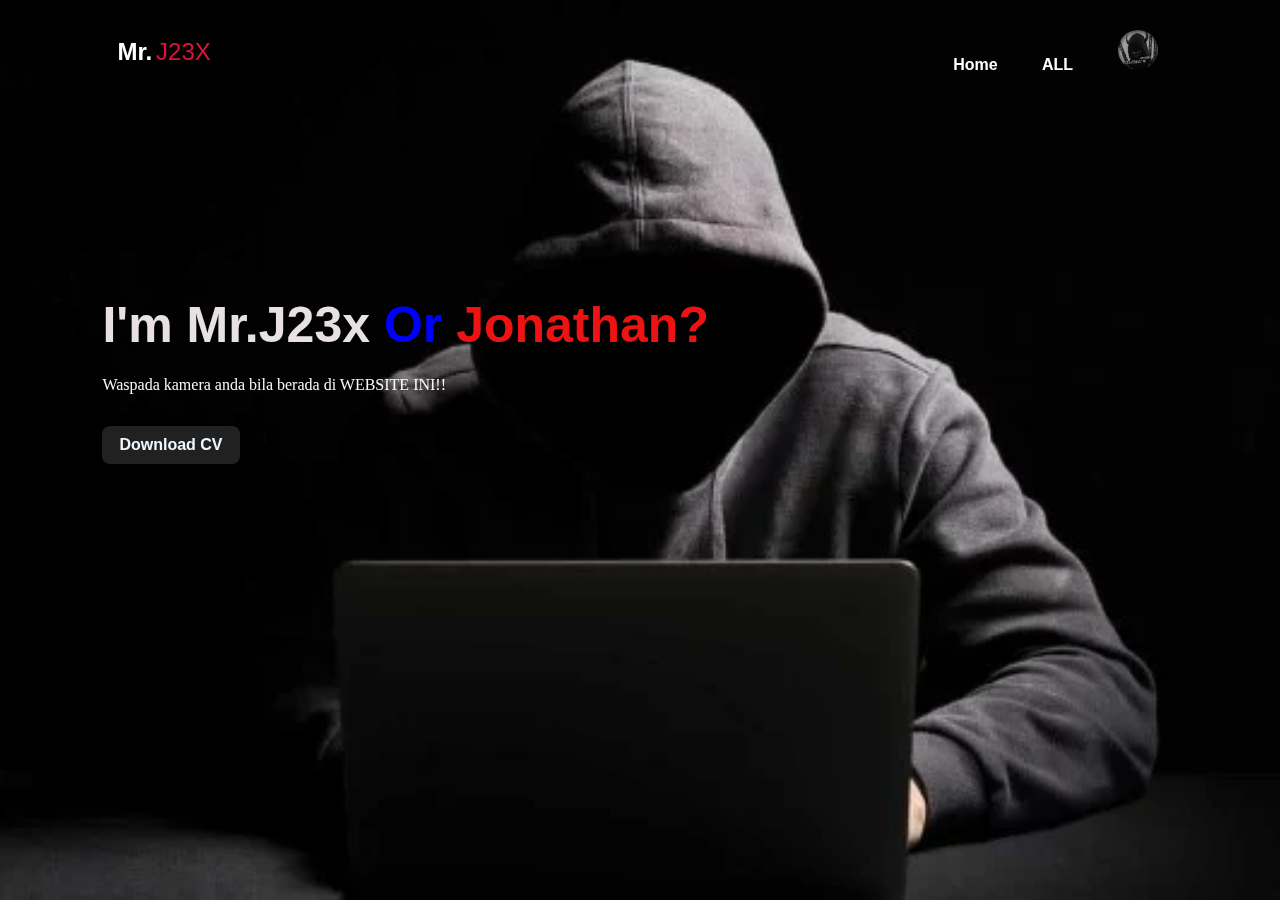
<file: index.html>
<!DOCTYPE html>
<html lang="en">
<head>
    <meta charset="UTF-8">
    <meta http-equiv="X-UA-Compatible" content="IE=edge">
    <meta name="viewport" content="width=device-width, initial-scale=1.0">
    <link rel="shortcut icon" type="x-icon" href="aset/img/Mona.png">
    <link rel="stylesheet" href="aset/css/style.css">
    <title>Jonathan</title>
</head>
<body>
    <div class="container">
        <nav>
            <div class="nama">
                <div class="firstname">Mr.</div>
                <div class="lastname">J23X</div>
            </div>
            <ul>
                <li><a href="#">Home</a></li>
                <li><a href="all.html">ALL</a></li>
                <li><img src="aset/img/ayam.jpg" alt="Mr.J23X"></li>
            </ul>
        </nav>
        <div class="me">
            <h1>I'm Mr.J23x <span class="or">Or</span> <span>Jonathan?</span></h1>
            <p>Waspada kamera anda bila berada di WEBSITE INI!!</p>
            <a href="https://drive.google.com/file/d/1eofjl1bVDy9TfVedCB2xWsZqY-2hdpWe/view?usp=drivesdk">Download CV</a>
        </div>
    </div>
</body>
</html>
</file>
<file: aset/css/style.css>
* {
    margin: 0;
    padding: 0;
    font-family: sans-serif;
}

.container {
    position: fixed;
    width: 100%;
    height: 100vh;
    background-image: url(../img/ayamm.jpg);
    background-attachment: fixed;
    background-position: center;
    background-repeat: no-repeat;
    background-size: cover;
    height: 100vh;
}

nav {
    display: flex;
    width: 84%;
    margin: auto;
    padding: 20px 0;
    align-items: center;
    justify-content: space-between;
}

nav > ul > li {
    display: inline-block;
    list-style: none;
    margin: 10px 20px;
}

nav > ul > li > a {
    text-decoration: none;
    color: rgb(255, 255, 255);
    font-weight: bold;
}

nav > ul > li >a:hover {
    color: crimson;
    transition: all .5s;
}

.me {
    margin-left: 8%;
    margin-top: 15%;
}

.me > h1 {
    font-size: 50px;
    color: #e7e1e1;
    margin-bottom: 20px;
}

span {
    color: rgb(238, 19, 19);
}

.me p {
    color: rgb(253, 247, 247);
    line-height: 22px;
    font-family: Georgia, 'Times New Roman', Times, serif;
}

.me > a {
    background: #212121;
    padding: 10px 17px;
    text-decoration: none;
    font-weight: bold;
    color: aliceblue;
    display: inline-block;
    margin: 30px 0;
    border-radius: 8px;
}

.me a:hover {
    transition: all .5s;
    color: black;
    background: #e0e40a;
}

.or {
    color: blue;
}

.nama {
    display: flex;
    flex-direction: row;
    font-size: 1.5em;
    padding: 15px;
    text-transform: capitalize;
}

.firstname {
    color: rgb(255, 255, 255);
    font-weight: 700;
}

.lastname {
    color: crimson;
    font-weight: 400;
    padding-left: 4px;
}

.container > nav > ul > li > img {
    width: 40px;
    height: 40px;
    border-radius: 40px;
}
</file>
